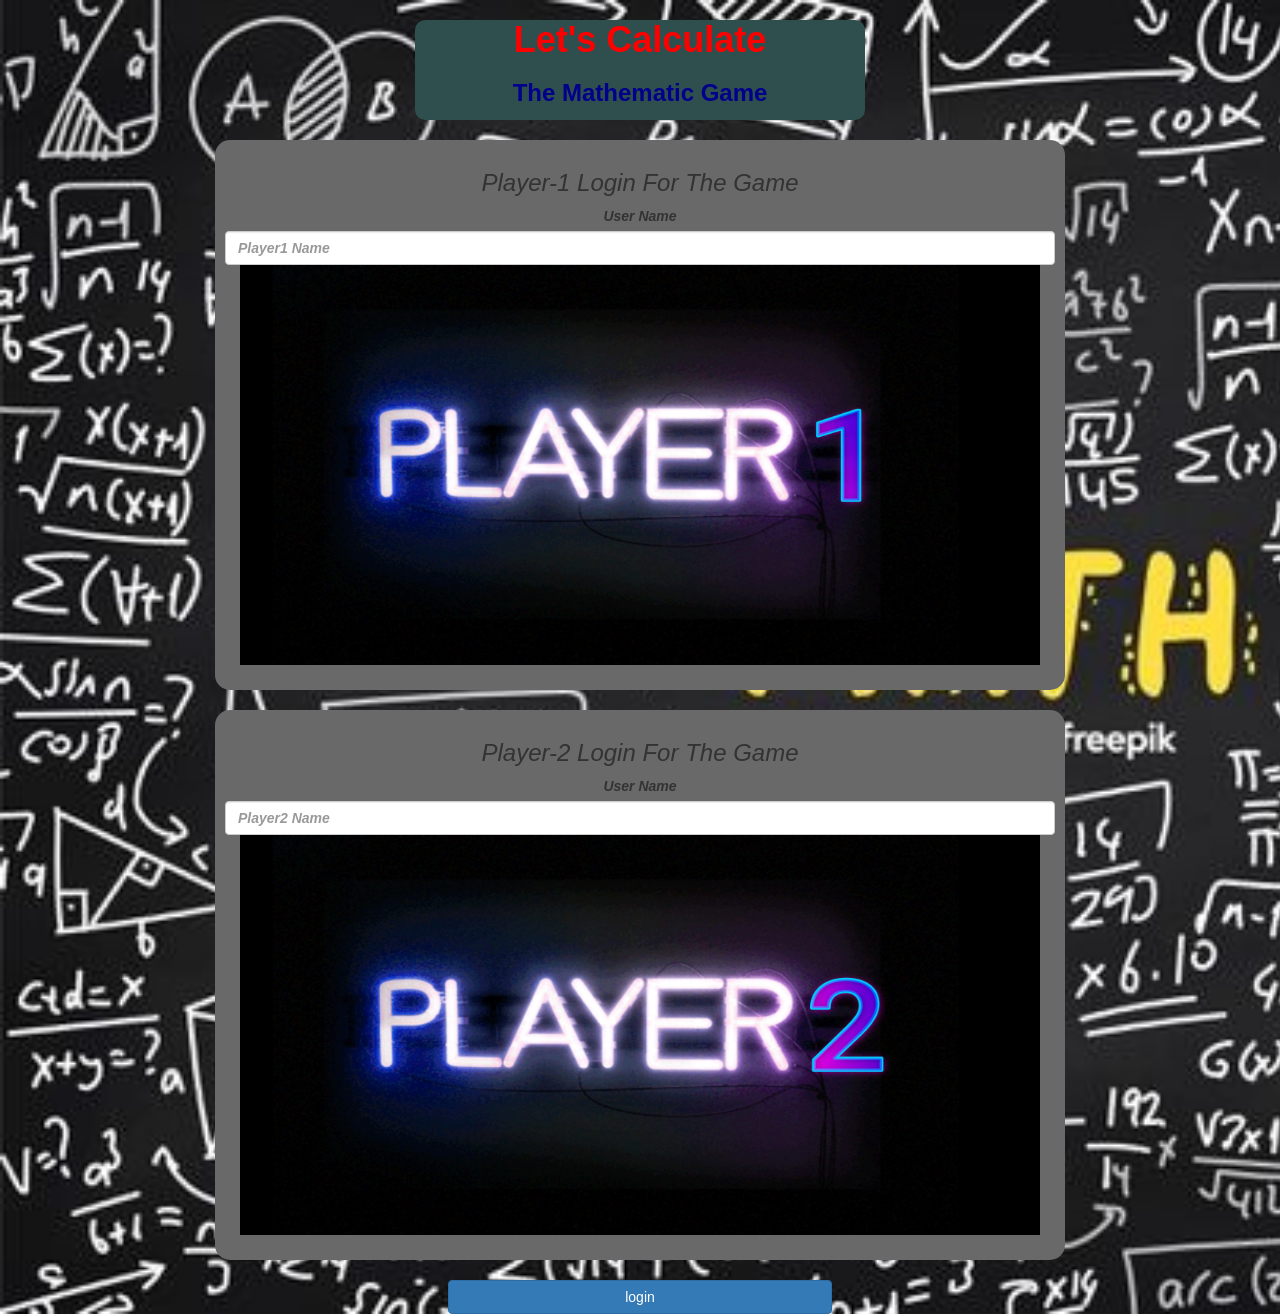
<file: index.html>
<!DOCTYPE html>
<html>
<head>
	<title>Guess The Word</title>

<meta name="viewport" content="width=device-width, initial-scale=1">
<link rel="stylesheet" href="https://maxcdn.bootstrapcdn.com/bootstrap/3.4.0/css/bootstrap.min.css">
<script src="https://ajax.googleapis.com/ajax/libs/jquery/3.4.1/jquery.min.js"></script>
<script src="https://maxcdn.bootstrapcdn.com/bootstrap/3.4.0/js/bootstrap.min.js"></script>

<link rel="stylesheet" type="text/css" href="game.css">

<script src="game_login.js"></script>
</head>
<body id="na">
<center>
<!--Heading-->
<div id="heading">
<h1 style="color: red; font-weight: bold;">Let's Calculate
	<h3 style="color:darkblue; font-weight: bold;"> The Mathematic Game </h3>
</div>
</h1>

<br>
<!--player one div-->

  <div class="col-lg-4 col-sm-8 col-xs-11 login_div1">
  <h3>Player-1 Login For The Game</h3>
  <label>User Name</label>
  <input id="player1_name_input" type="text" class="form-control" placeholder="Player1 Name">
  <img class="You" src="1.png">
  <br>
</div>
<br>
<!--player two div-->

<div class="col-lg-4 col-sm-8 col-xs-11 login_div2">
  <h3>Player-2 Login For The Game</h3>
  <label>User Name</label>
  <input id="player2_name_input" type="text" class="form-control" placeholder="Player2 Name">
  <img class="You" src="2.png">
  <br>
</div>

<br>

<!--Login Button-->
<button style="width:30%;" class="btn btn-primary" onclick="addUser()">login</button>
</center>

</body>
</html>
</file>
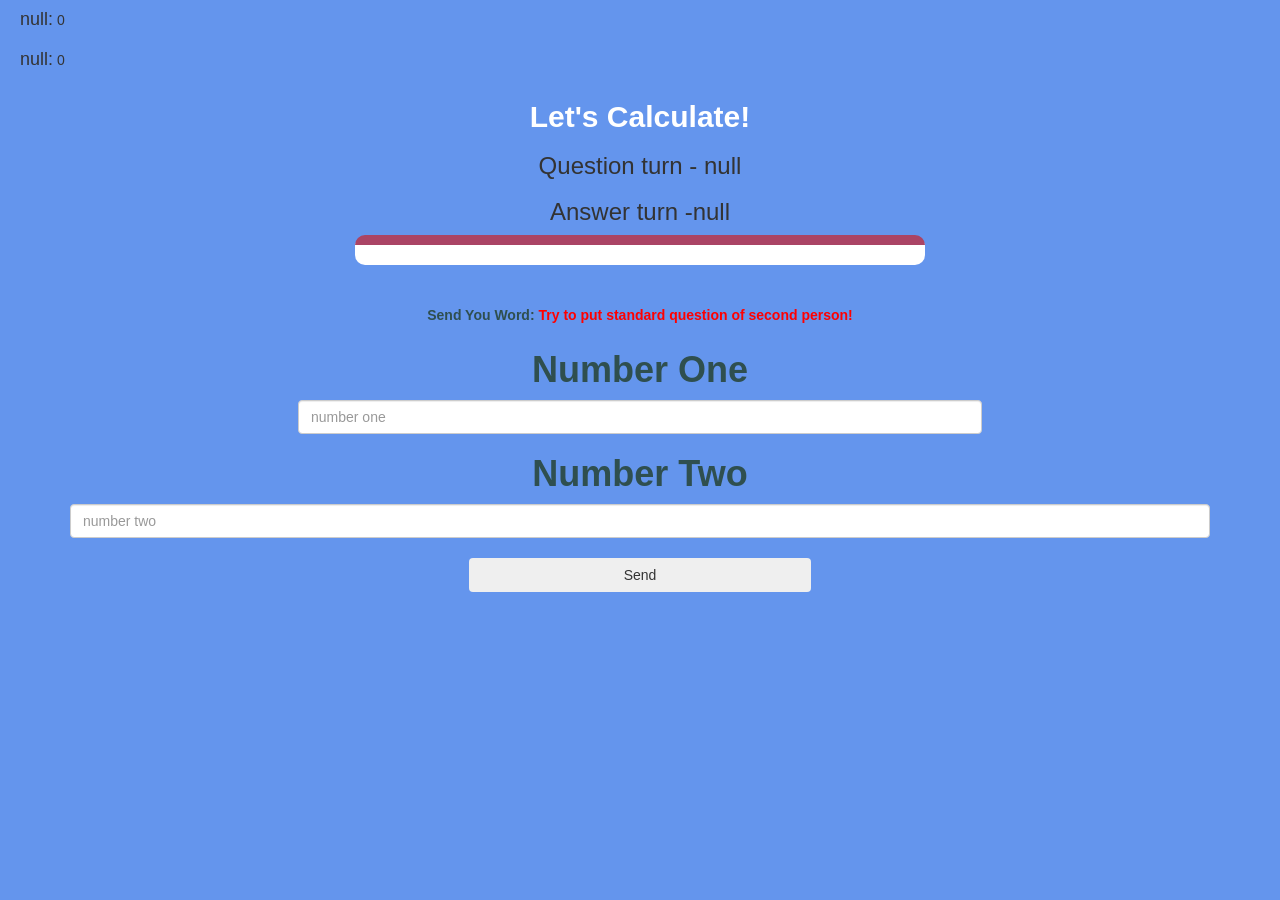
<file: game_page.html>
<!DOCTYPE html>
<html>
<head>
	<title>Guess The Word</title>

<meta name="viewport" content="width=device-width, initial-scale=1">
<link rel="stylesheet" href="https://maxcdn.bootstrapcdn.com/bootstrap/3.4.0/css/bootstrap.min.css">
<script src="https://ajax.googleapis.com/ajax/libs/jquery/3.4.1/jquery.min.js"></script>
<script src="https://maxcdn.bootstrapcdn.com/bootstrap/3.4.0/js/bootstrap.min.js"></script>

<link rel="stylesheet" type="text/css" href="game.css">
</head>
<body id="hi">
<h4 id="player1_name"></h4>
<span id="player1_score"></span>
<br>
<h4 id="player2_name"></h4>
<span id="player2_score"></span>

<div class="container">
	<center>
		<h2 style="color: white; font-weight: bold;">Let's Calculate!</h2>
        <h3 id="player_question"></h3>
		<h3 id="player_answer"></h3>


		<div id="output" class="col-lg-6">

		</div>

		<br>
		<br>

		<label class="purple1">Send You Word: <b style="color: red">Try to put standard question of second person!</b></label>
		<h1    class="purple">Number One</h1>
        <input type="number" id="word" class="form-control" id="the" placeholder="number one">
		<h1    class="purple">Number Two</h1>
		<input type="number" id="word1" class="form-control" id="the1" placeholder="number two">

		<br>
		<button onclick="send()"  class=" btn btn-succes" style="width:30%;" style="background-color: blue ;">Send</button>
		<br>
		<h4 id="asd"></h4>
		<h4 id="asd2"></h4>
	
	</center>
</div>

<script src="game_page.js"></script>
</body>
</html>
</file>
<file: game.css>
#na
{
	background-image: url(k.jpg);
	 background-size: cover;
}

	.login_div1 , .login_div2
	{
		background:dimgrey;
		padding: 10px;
		float: none;
		border-radius: 15px;
		font-style: italic;
		font-weight: bold ;
		height: 550px;
		width: 850px;
	}


#player1_name , #player2_name
{
	display: inline-block;
	margin-left: 20px;
}
#word
{
	width: 60%;
}
#word_display
{
	letter-spacing: 5px;
}
#output
{
background: white;
border-radius: 10px;
border-top: 10px solid #AA4465;
padding: 10px;
float: none;
text-align: left;
}
#heading{
	background:darkslategray;
	height: 100px;
	width: 450px;
	border-radius: 10px;
}
.You{
	height: 400px;
	width: 800px;
}
#hi{
	background-color: cornflowerblue;
}
.purple{
	font-weight: bold;
	color:darkslategrey;
}

.purple1{
	font-weight: bold;
	color:darkslategrey;
}
</file>
